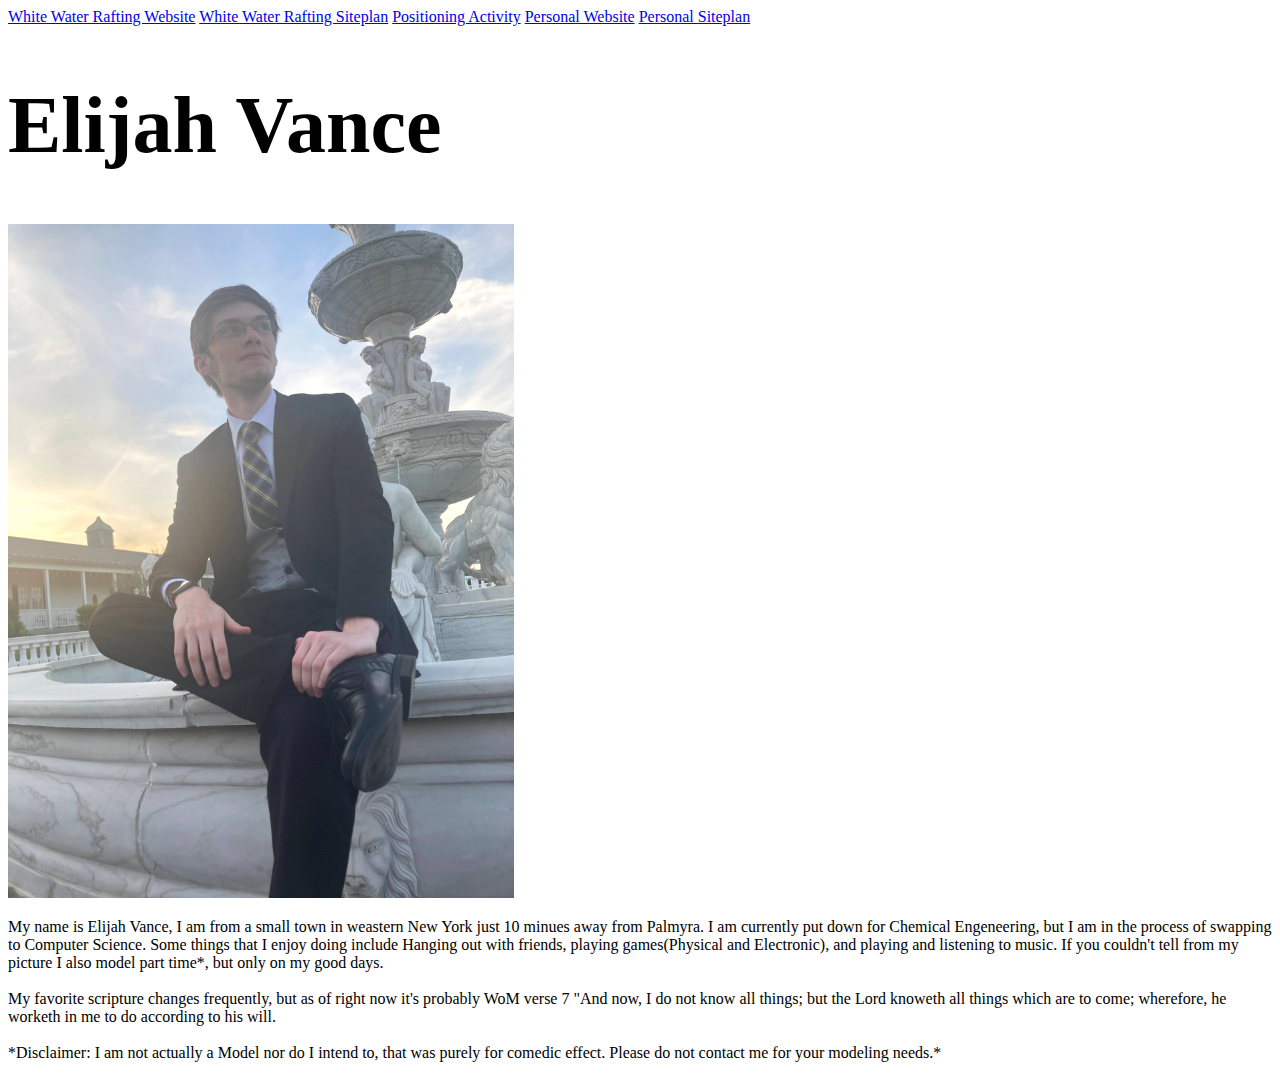
<file: aboutme/index.html>
<!DOCTYPE html>
<html lang="en">
<head>
    <meta charset="UTF-8">
    <meta http-equiv="X-UA-Compatible" content="IE=edge">
    <meta name="viewport" content="width=device-width, initial-scale=1.0">
    <title>WDD130 | Home</title>
    <link rel="stylesheet" href="styles/style.css">

</head>
<body>
    <nav>
        <a href="../wwr/index.html">White Water Rafting Website</a>
        <a href="../wwr/site-plan-rafting.html">White Water Rafting Siteplan</a>
        <a href="../positioning.html">Positioning Activity</a>
        <a href="#">Personal Website</a>
        <a href="#">Personal Siteplan</a>
    </nav>          
    <h1>Elijah Vance</h1>
    <img src="images/myphoto.jpg" alt="Image of me" width="40%">
    <footer>
        <p>    My name is Elijah Vance, I am from a small town in weastern New York just 10 minues away from Palmyra. I am currently put down for Chemical Engeneering, but I am in the process of swapping to Computer Science. Some things that I enjoy doing include Hanging out with friends, playing games(Physical and Electronic), and playing and listening to music.
            If you couldn't tell from my picture I also model part time*, but only on my good days.<br><br>
               My favorite scripture changes frequently, but as of right now it's probably WoM verse 7 "And now, I do not know all things; but the Lord knoweth all things which are to come; wherefore, he worketh in me to do according to his will.<br>
            <br>
            *Disclaimer: I am not actually a Model nor do I intend to, that was purely for comedic effect. Please do not contact me for your modeling needs.*  
        </p>
    </footer>

</body>
</html>
</file>
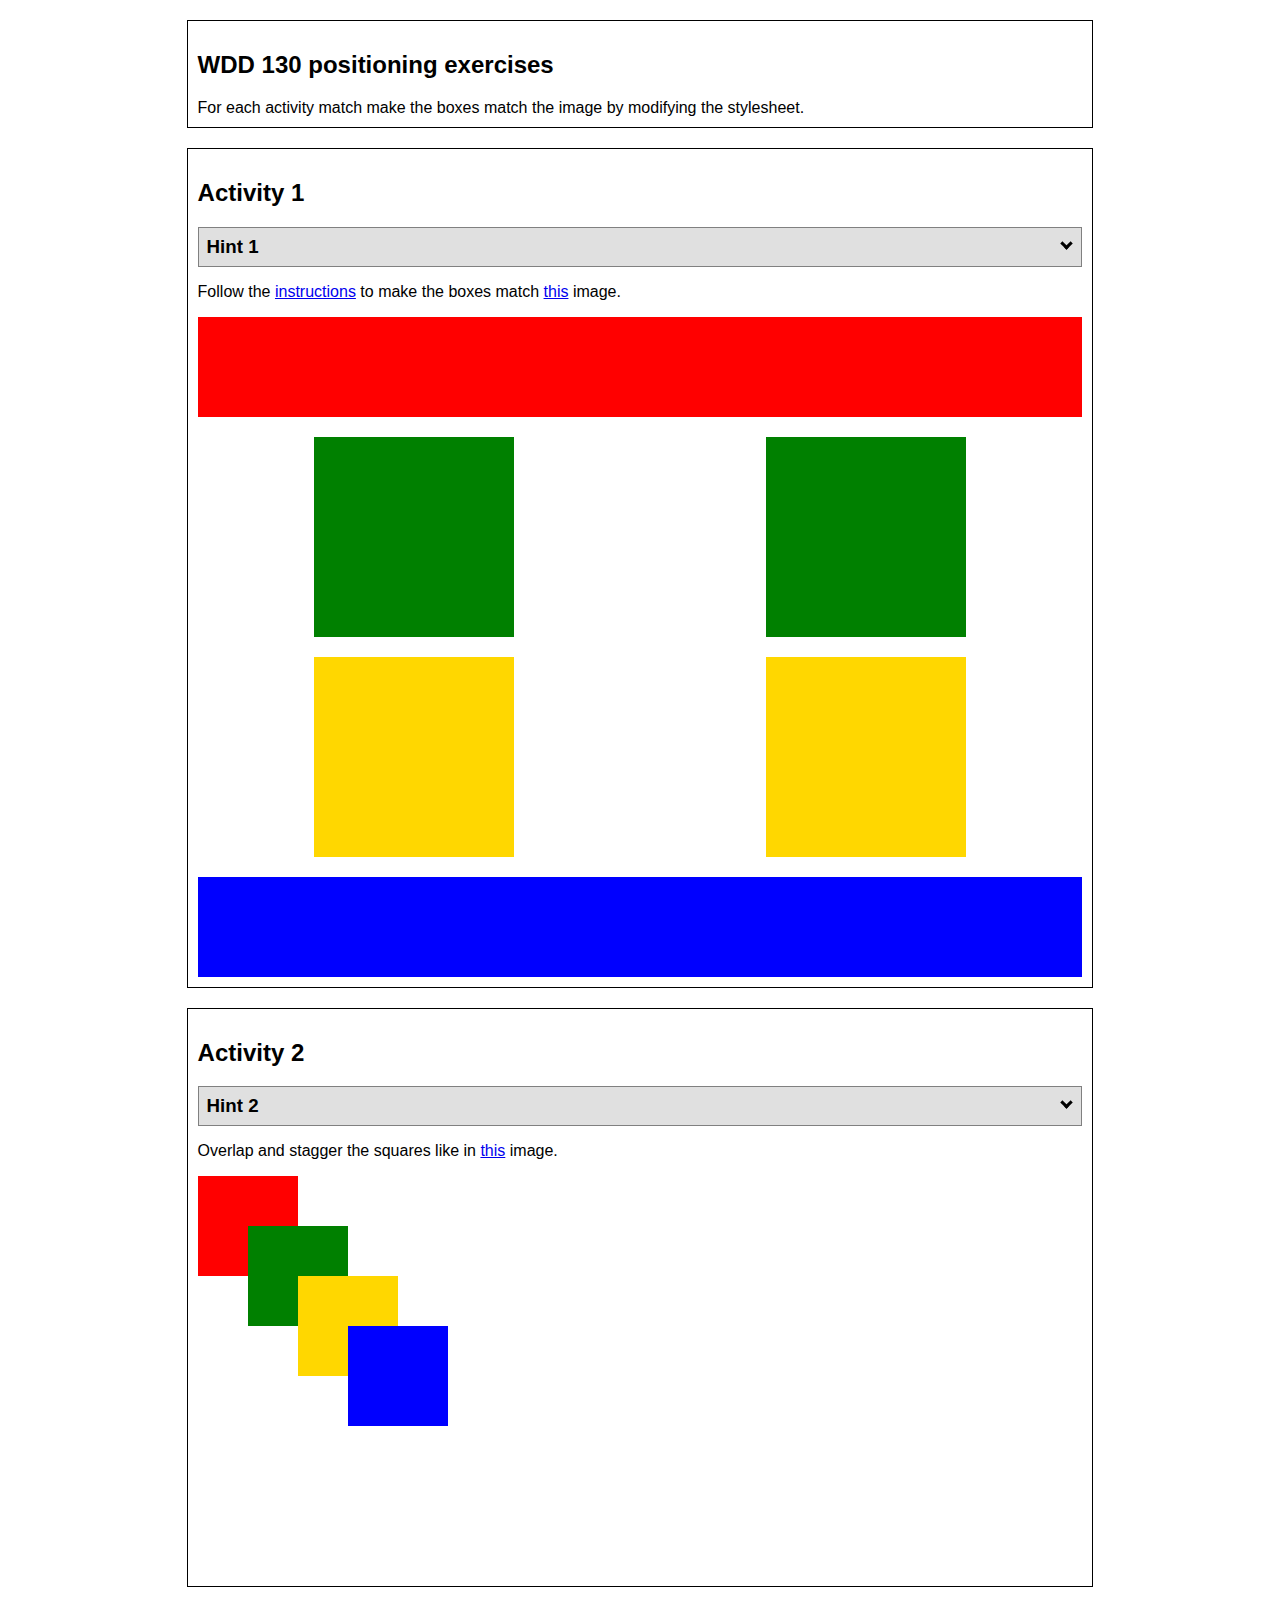
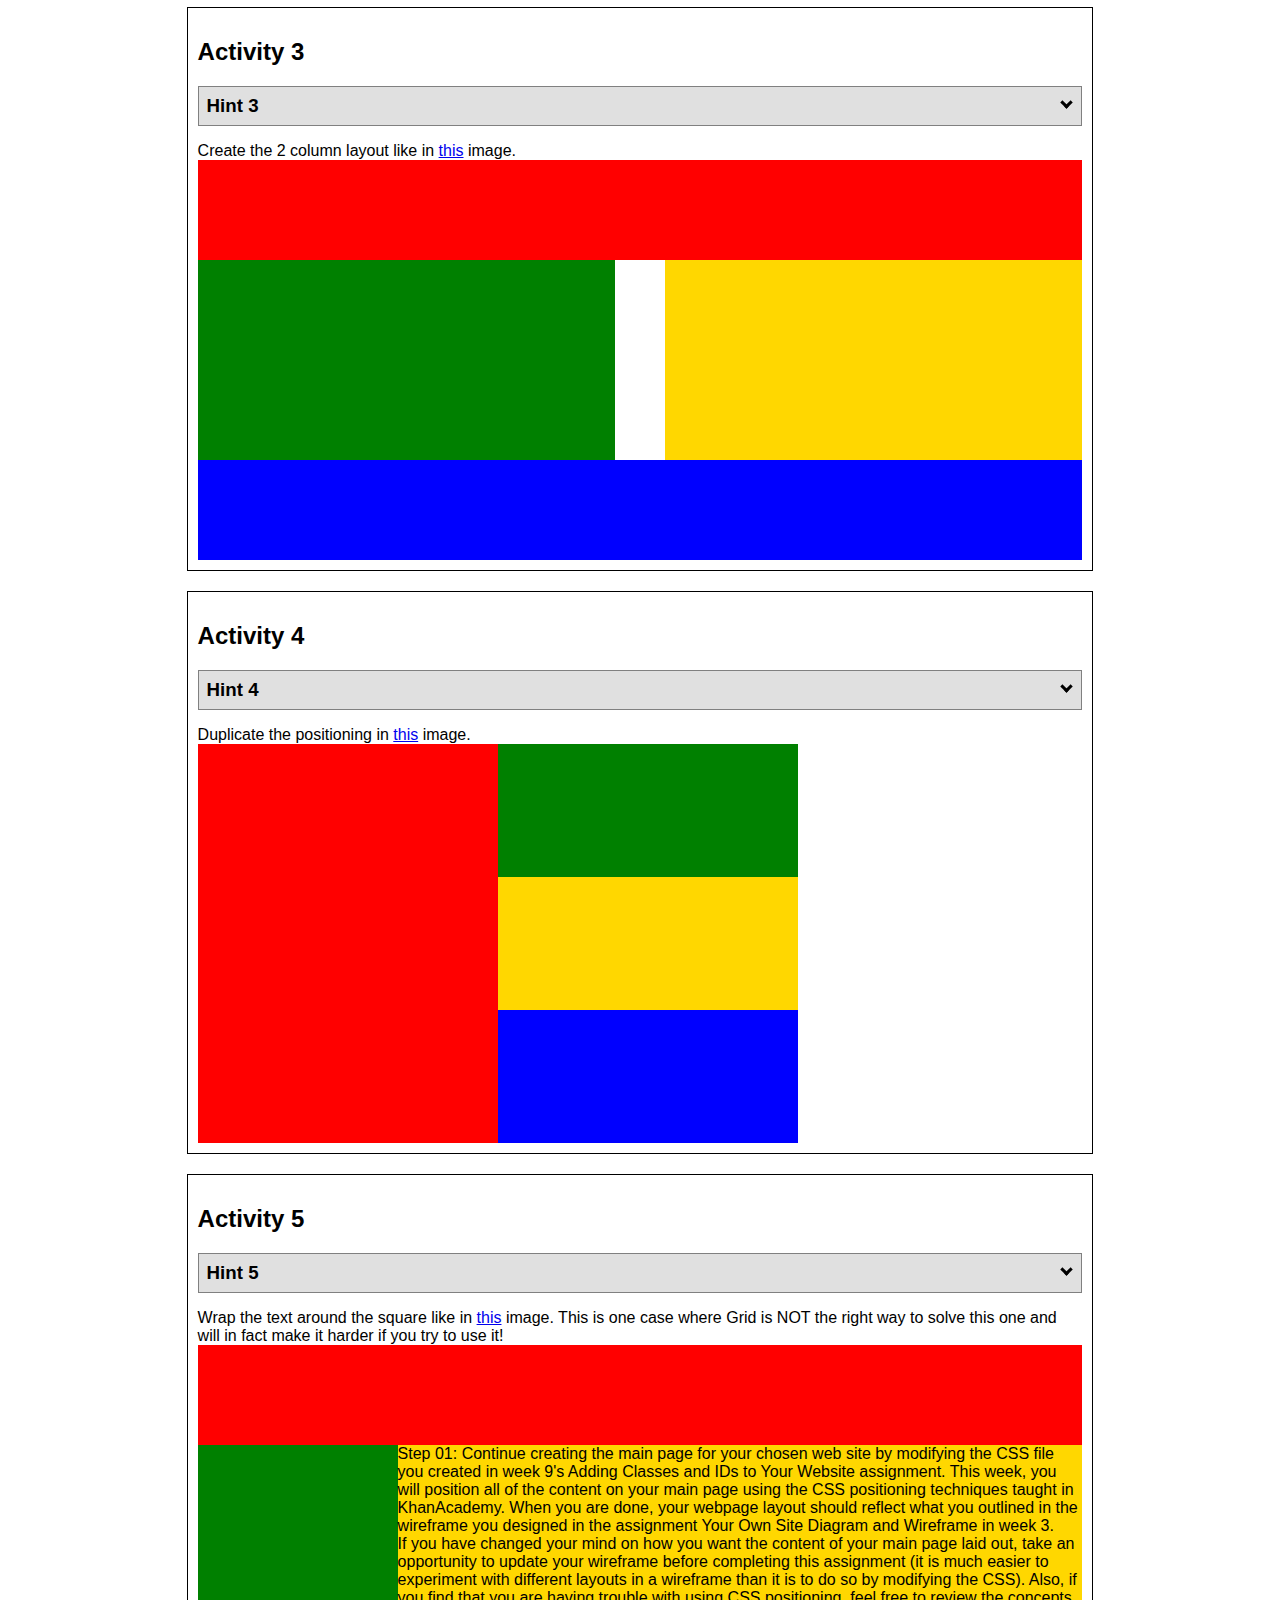
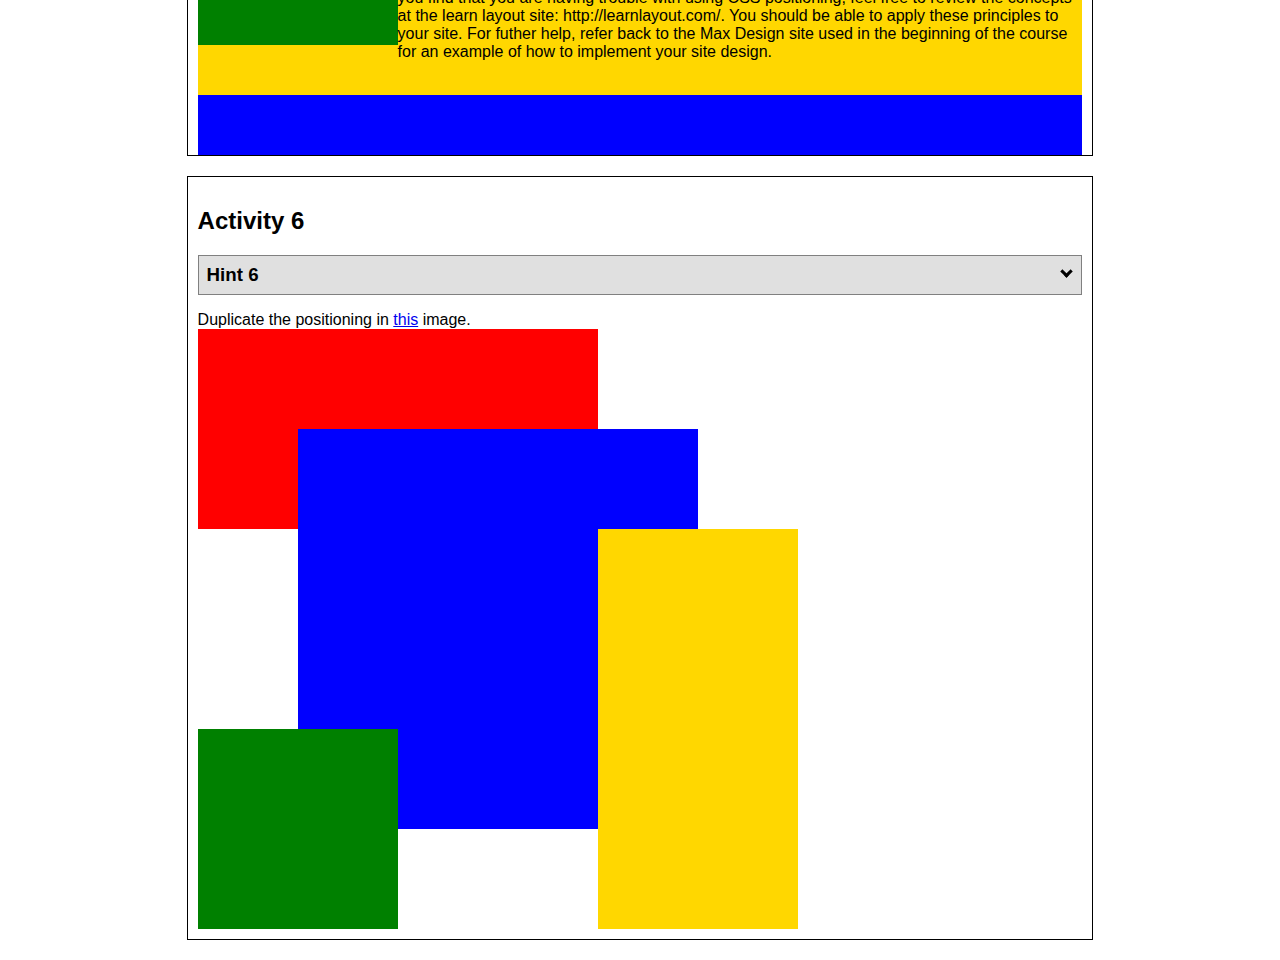
<file: positioning/positioning/positioning.html>
<!DOCTYPE html>
<html lang="en">
  <head>
    <!-- HTML - Name: positioning.html -->
    <title>Positioning Activity</title>
    <link rel="stylesheet" type="text/css" href="positionstyles.css" />
  </head>
  <body>
    <div class="activity">
      <h2>WDD 130 positioning exercises</h2>
      For each activity match make the boxes match the image by modifying the stylesheet.</div>
    <div class="activity">
      <h2>Activity 1</h2>
      <section class="hint"><input type="checkbox" ><i></i> <h3>Hint 1</h3><div><p>Check out the <a href="https://byui-wdd.github.io/wdd130/activities/w06-css-positioning.html" target="_blank">activity instructions</a> in Ilearn!</p></div></section>
      <p>Follow the <a href="https://byui-wdd.github.io/wdd130/activities/w06-css-positioning.html" target="_blank">instructions</a> to make the boxes match  <a href="https://byui-wdd.github.io/wdd130/images/example1.png" target="_blank">this</a> image.</p>
      <div class="content1" >
        <div class="red1" ></div>
        <div class="green1" ></div>
        <div class="green1" ></div>
        <div class="yellow1"></div>
        <div class="yellow1"></div>
        <div class="blue1"></div>
      </div>
    </div>
    <div class="activity">
      <h2>Activity 2</h2>
      <section class="hint"><input type="checkbox" > <h3>Hint 2</h3><i></i><div>
      <ul>
      <li>grid-template-columns: 50px 50px 50px 50px 50px </li></ul></div></section>
      <p>Overlap and stagger the squares like in <a href="https://byui-wdd.github.io/wdd130/images/example2.png" target="_blank">this</a> image.</p>
      <div class="content2" >
        <div class="red2" ></div>
        <div class="green2" ></div>
        <div class="yellow2"></div>
        <div class="blue2"></div>
      </div>
    </div>
    <div class="activity">
      <h2>Activity 3</h2>
      <section class="hint"><input type="checkbox" > <h3>Hint 3</h3><i></i><div><p>This one is going to be best solved with CSS Grid. Remember to make the boxes the right width first...then start moving them around. </p><h4>Properties used:</h4><ul><li>display:grid;</li><li>grid-template-columns:</li><li>grid-column-gap:</li>
        <li>grid-column:</li>  </ul></div></section>
      Create the 2 column layout like in <a href="https://byui-wdd.github.io/wdd130/images/example3.png" target="_blank">this</a>  image.
      <div class="content3" >
        <div class="red3" ></div>
        <div class="green3" ></div>
        <div class="yellow3"></div>
        <div class="blue3"></div>
      </div>
    </div>
    <div class="activity">
      <h2>Activity 4</h2>
      <section class="hint"><input type="checkbox" > <h3>Hint 4</h3><i></i><div><p>For the others we have been primarily concerned with width. For this one you will need to adjust height as well. </p><h4>Properties used:</h4><ul><li>display:grid;</li><li>grid-template-columns:</li><li>grid-row:</li></ul></div></section>
      Duplicate the positioning in <a href="https://byui-wdd.github.io/wdd130/images/example4.png" target="_blank">this</a> image. 
      <div class="content4" >
        <div class="red4" ></div>
        <div class="green4" ></div>
        <div class="yellow4"></div>
        <div class="blue4"></div>
      </div>
    </div>

    <div class="activity">
      <h2>Activity 5</h2>
      <section class="hint"><input type="checkbox" > <h3>Hint 5</h3><i></i><div><p>Grid is <strong>not</strong> the right way to do this.  In fact there is only one way to really do that...and that is with float. Remember that we float the thing we want the text to wrap around.  Also remember to start by making all the shapes the right size and shape.</p><h4>Properties used:</h4><ul><li>float: left;</li></ul></div></section>
      Wrap the text around the square like in <a href="https://byui-wdd.github.io/wdd130/images/example5.png" target="_blank">this</a> image. This is one case where Grid is NOT the right way to solve this one and will in fact make it harder if you try to use it!
      <div class="content5" >
        <div class="red5" ></div>
        <div class="green5" ></div>
        <div class="yellow5">Step 01: Continue creating the main page for your chosen web site by modifying the CSS file you created in week 9's Adding Classes and IDs to Your Website assignment. This week, you will position all of the content on your main page using the CSS positioning techniques taught in KhanAcademy. When you are done, your webpage layout should reflect what you outlined in the wireframe you designed in the assignment Your Own Site Diagram and Wireframe in week 3. <br />
          If you have changed your mind on how you want the content of your main page laid out, take an opportunity to update your wireframe before completing this assignment (it is much easier to experiment with different layouts in a wireframe than it is to do so by modifying the CSS). Also, if you find that you are having trouble with using CSS positioning, feel free to review the concepts at the learn layout site: http://learnlayout.com/. You should be able to apply these principles to your site. For futher help, refer back to the Max Design site used in the beginning of the course for an example of how to implement your site design.</div>
        <div class="blue5"></div>
      </div>
    </div>
    <div class="activity">
      <h2>Activity 6</h2>
      <section class="hint"><input type="checkbox" > <h3>Hint 6</h3><i></i><div><p>This one is all about visualizing the grid behind the layout. If you are having a hard time doing that first: all the sizes are even multiples of 100, and second here is another example with the lines drawn: <a href="https://byui-wdd.github.io/wdd130/images/example6-hint.png" target="_blank">example 6 with lines</a>. For this one you will find it easiest if you use px for the column width. You can also use <kbd>z-index</kbd> to control the element layering.    </p><h4>Properties used:</h4><ul><li>display:grid;</li><li>grid-template-columns:</li><li>grid-column:</li><li>grid-row:</li><li><a href="https://www.w3schools.com/cssref/pr_pos_z-index.asp" target="_blank">z-index:</a></li></ul></div></section>
      Duplicate the positioning in <a href="https://byui-wdd.github.io/wdd130/images/example6.png" target="_blank">this</a> image.
      <div class="content6" >
        <div class="red6" ></div>
        <div class="green6" ></div>
        <div class="yellow6"></div>
        <div class="blue6"></div>
      </div>
    </div>
  </body>
</html>
</file>
<file: aboutme/styles/style.css>
h1{
    font-size: 80px;
}
</file>
<file: positioning/positioning/positionstyles.css>
/* CSS - Name: "positionstyles.css" */
/* Activity 1 styles */
.content1 {
  /* This is the parent of the activity 1 boxes. */
  display: grid;
  grid-template-columns: 250 300;
  justify-items: center;
  gap: 20px;
}
.red1 { 
  width: 100%; 
  height: 100px; 
  background-color: red; 
  grid-column: 1/3;
} 
.green1 {
  width: 200px; 
  height: 200px; 
  background-color: green;

} 
.yellow1 {
  width: 200px; 
  height: 200px; 
  background-color: gold; 
} 
.blue1 {
  width: 100%; 
  height: 100px; 
  background-color: blue; 
  grid-column: 1/3;
} 
/* Activity 2 styles */ 
.content2 {
  /* This is the parent of the activity 2 boxes. */
  display: grid;
  grid-template-columns: 50px 50px 50px 50px;
  grid-template-rows: 50px 50px 50px 50px;
  width: 800px;
  height: 400px;
}
.red2 {
  width: 100px; 
  height: 100px; 
  background-color: red;
} 
.green2 { 
  width: 100px; 
  height: 100px; 
  background-color: green;
  grid-column: 2;
  grid-row: 2;
} 
.yellow2 {
  width: 100px; 
  height: 100px; 
  background-color: gold; 
  grid-column: 3/4;
  grid-row: 3/4;
} 
.blue2 {
  width: 100px; 
  height: 100px; 
  background-color: blue; 
  grid-column-start: 4;
  grid-column-end: span 6;
  grid-row-start: 4;
  grid-row-end: span 6;
} 
/* Activity 3 styles */ 
.content3 {
  /* This is the parent of the activity 3 boxes. */
  display: grid;
  grid-template-columns: 250 250;
  column-gap: 50px;
}
.red3 {
  width: 100%; 
  height: 100px; 
  background-color: red;
  grid-column: 1/3;

} 
.green3 {
  width: 100%; 
  height: 200px; 
  background-color: green;
  justify-self: left;
} 
.yellow3 {
  width: 100%; 
  height: 200px; 
  background-color: gold;
  justify-self: right;
} 
.blue3 {
  width: 100%;
  height: 100px; 
  background-color: blue; 
  grid-column: 1/3;

} 
/* Activity 4 styles */ 
.content4 {
  /* This is the parent of the activity 4 boxes. */
  display: grid;
  grid-template-columns: 300px 300px;
  height: 399px;
}
.red4 {
  width: 100%; 
  height: 100%; 
  background-color: red; 
  grid-column: 1;
  grid-row: 1/4;
} 
.green4 {
  width: 100%; 
  height: 133px; 
  background-color: green;
  grid-column: 2/3; 
} 
.yellow4 {
  width: 100%; 
  height: 133px; 
  background-color: gold;
  grid-column: 2/3; 

} 
.blue4 {
  width: 100%; 
  height: 133px; 
  background-color: blue; 
  grid-column: 2/3; 

} 
/* Activity 5 styles */ 
.content5 {
  /* This is the parent of the activity 5 boxes. */
  height: 400px;
}
.red5 { 
  width: 100%; 
  height: 100px; 
  background-color: red; 
} 
.green5 { 
  width: 200px; 
  height: 200px; 
  background-color: green;
  float: left;
} 
.yellow5 {
  width: 100%; 
  height: 250px; 
  background-color: gold; 

} 
.blue5 {
  width: 100%; 
  height: 100px; 
  background-color: blue; 
} 
/* Activity 6 styles */ 
.content6 {
  /* This is the parent of the activity 6 boxes. */
  display: grid;
  grid-template-columns: 100px 100px 100px 100px 100px 100px;
  grid-template-rows: 100px 100px 100px 100px 100px 100px;
}
.red6 {
  width: 100%; 
  height: 100%; 
  background-color: red;
  grid-column: 1/5;
  grid-row: 1/3;
  z-index: 0;
} 
.yellow6 {
  width: 100%; 
  height: 100%; 
  background-color: gold;
  grid-column: 5/7;
  grid-row: 3/7;
  z-index: 2;
} 
.blue6 {
  width: 100%; 
  height: 100%; 
  background-color: blue;
  grid-column: 2/6;
  grid-row: 2/6;
  z-index: 1;
} 
.green6 {
  width: 100%; 
  height: 100%; 
  background-color: green;
  grid-column: 1/3;
  grid-row: 5/7;
  z-index: 2;
} 


/* Do not make any changes below here */
.activity {
  width: 70%; 
  margin: 20px auto; 
  font-family: Arial, sans-serif; 
  border: 1px solid black; 
  padding: 10px; 
  clear:both; 
  overflow: auto;
} 

.hint {
  border: 1px solid grey;
  background: #e0e0e0;
  padding: .5em;
  position: relative;
  margin: 1em 0;
}
.hint h3 {
  margin: 0;
}
.hint:hover {
  background: #d0d0d0;
}
.hint > div {
  display: none;
}

.hint input[type=checkbox] {
  position: absolute;
  width: 100%;
  height: 100%;
  opacity: 0;
  z-index: 1;
  cursor: pointer;
}

.hint input[type=checkbox]:checked ~ div {
  display: block;
}

.hint i {
  position: absolute;
  transform: translate(-6px, 0);
  margin-top: 16px;
  right: 10px;
  top: -3px;
}
.hint i:before, .hint i:after {
  content: "";
  position: absolute;
  background-color: black;
  width: 3px;
  height: 9px;
}
.hint i:before {
  transform: translate(2px, 0) rotate(45deg);
}
.hint i:after {
  transform: translate(-2px, 0) rotate(-45deg);
}

.hint input[type=checkbox]:checked ~ i:before {
  transform: translate(-2px, 0) rotate(45deg);
}
.hint input[type=checkbox]:checked ~ i:after {
  transform: translate(2px, 0) rotate(-45deg);
}
.hint a {
  position: relative;
  z-index: 1;
}
</file>
